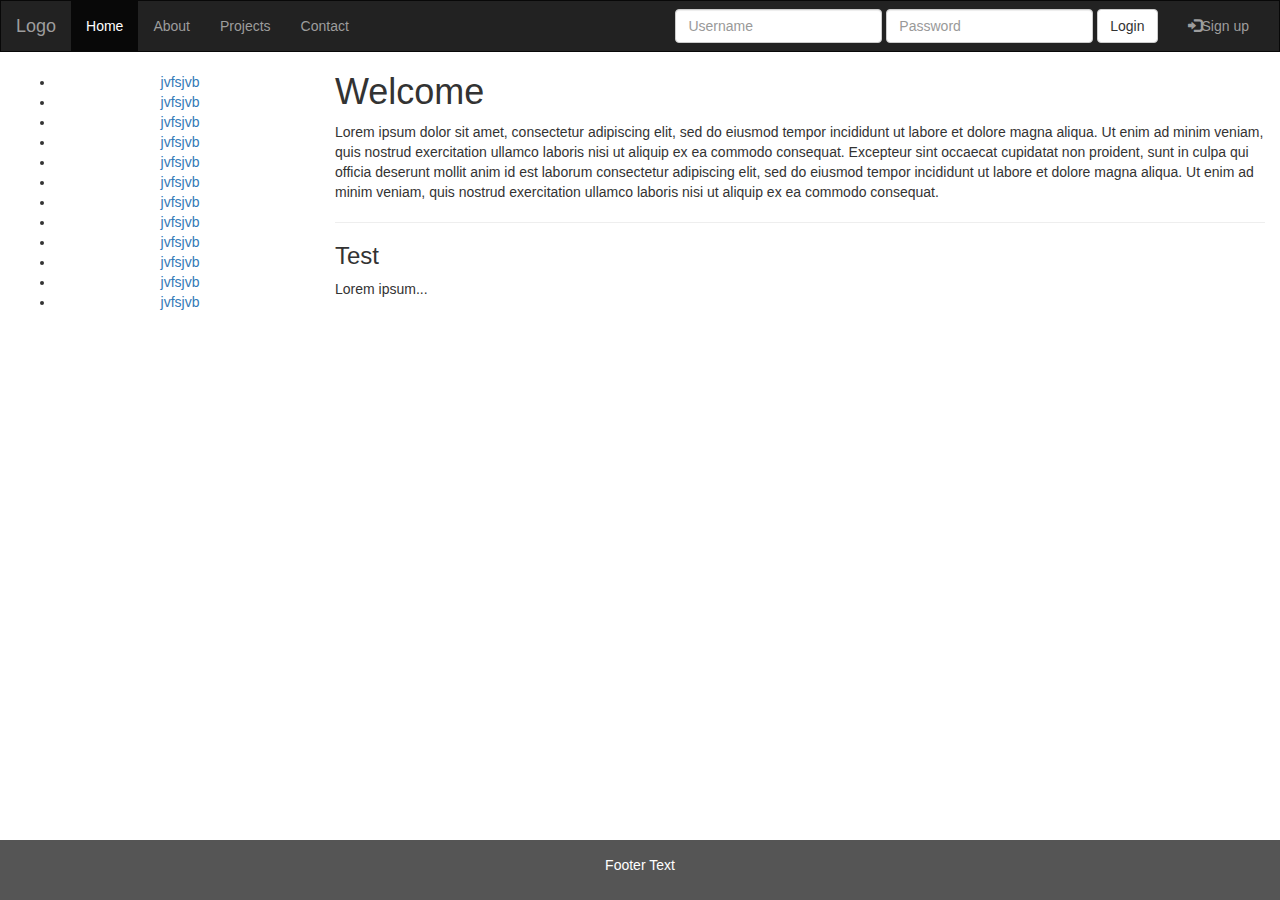
<file: kjh.html>
<!DOCTYPE html>
<html lang="en">
<head>
    <title>Bootstrap Example</title>
    <meta charset="utf-8">
    <meta name="viewport" content="width=device-width, initial-scale=1">
    <link rel="stylesheet" href="https://maxcdn.bootstrapcdn.com/bootstrap/3.3.7/css/bootstrap.min.css">
    <link rel="stylesheet" href="css/styles.css">
    <script src="https://ajax.googleapis.com/ajax/libs/jquery/3.2.1/jquery.min.js"></script>
    <script src="https://maxcdn.bootstrapcdn.com/bootstrap/3.3.7/js/bootstrap.min.js"></script>
</head>

<nav class="navbar navbar-inverse">
    <div class="container-fluid">
        <div class="navbar-header">
            <button type="button" class="navbar-toggle" data-toggle="collapse" data-target="#myNavbar">
                <span class="icon-bar"></span>
                <span class="icon-bar"></span>
                <span class="icon-bar"></span>
            </button>
            <a class="navbar-brand" href="#">Logo</a>
        </div>
        <div class="collapse navbar-collapse" id="myNavbar">
            <ul class="nav navbar-nav">
                <li class="active"><a href="#">Home</a></li>
                <li><a href="#">About</a></li>
                <li><a href="#">Projects</a></li>
                <li><a href="#">Contact</a></li>
            </ul>


            <ul class="nav navbar-nav navbar-right">
                <li><a href="#"><span class="glyphicon glyphicon-log-in"></span>Sign up</a></li>
            </ul>
            <form class="navbar-form navbar-right">
                <div class="form-group">
                    <input type="text" class="form-control" placeholder="Username">
                    <input type="text" class="form-control" placeholder="Password">
                </div>
                <button type="submit" class="btn btn-default">Login</button>
            </form>
        </div>
    </div>
</nav>

<div class="container-fluid text-center">
    <div class="row content">
        <div class="col-sm-3 sidenav">
            <ul>
                <li><a>jvfsjvb</a></li>
                <li><a>jvfsjvb</a></li>
                <li><a>jvfsjvb</a></li>
                <li><a>jvfsjvb</a></li>
                <li><a>jvfsjvb</a></li>
                <li><a>jvfsjvb</a></li>
                <li><a>jvfsjvb</a></li>
                <li><a>jvfsjvb</a></li>
                <li><a>jvfsjvb</a></li>
                <li><a>jvfsjvb</a></li>
                <li><a>jvfsjvb</a></li>
                <li><a>jvfsjvb</a></li>


            </ul>
        </div>
        <div class="col-sm-9 text-left">
            <h1>Welcome</h1>
            <p>Lorem ipsum dolor sit amet, consectetur adipiscing elit, sed do eiusmod tempor incididunt ut labore et
                dolore magna aliqua. Ut enim ad minim veniam, quis nostrud exercitation ullamco laboris nisi ut aliquip
                ex ea commodo consequat. Excepteur sint occaecat cupidatat non proident, sunt in culpa qui officia
                deserunt mollit anim id est laborum consectetur adipiscing elit, sed do eiusmod tempor incididunt ut
                labore et dolore magna aliqua. Ut enim ad minim veniam, quis nostrud exercitation ullamco laboris nisi
                ut aliquip ex ea commodo consequat.</p>
            <hr>
            <h3>Test</h3>
            <p>Lorem ipsum...</p>
        </div>
    </div>
</div>


<footer class="navbar-fixed-bottom container-fluid text-center">
    <p>Footer Text</p>
</footer>

</body>
</html>
</file>
<file: css/styles.css>
.navbar {
    margin-bottom: 0;
    border-radius: 0;
}

/* Set height of the grid so .sidenav can be 100% (adjust as needed) */
.row.content {height: 450px}

/* Set gray background color and 100% height */
.sidenav {
    padding-top: 20px;
    min-height: 100%;
}

/* Set black background color, white text and some padding */
footer {
    background-color: #555;
    color: white;
    padding: 15px;
}

/* On small screens, set height to 'auto' for sidenav and grid */
@media screen and (max-width: 767px) {
    .sidenav {
        height: auto;
        padding: 15px;
    }
    .row.content {height:auto;}
}
</file>
